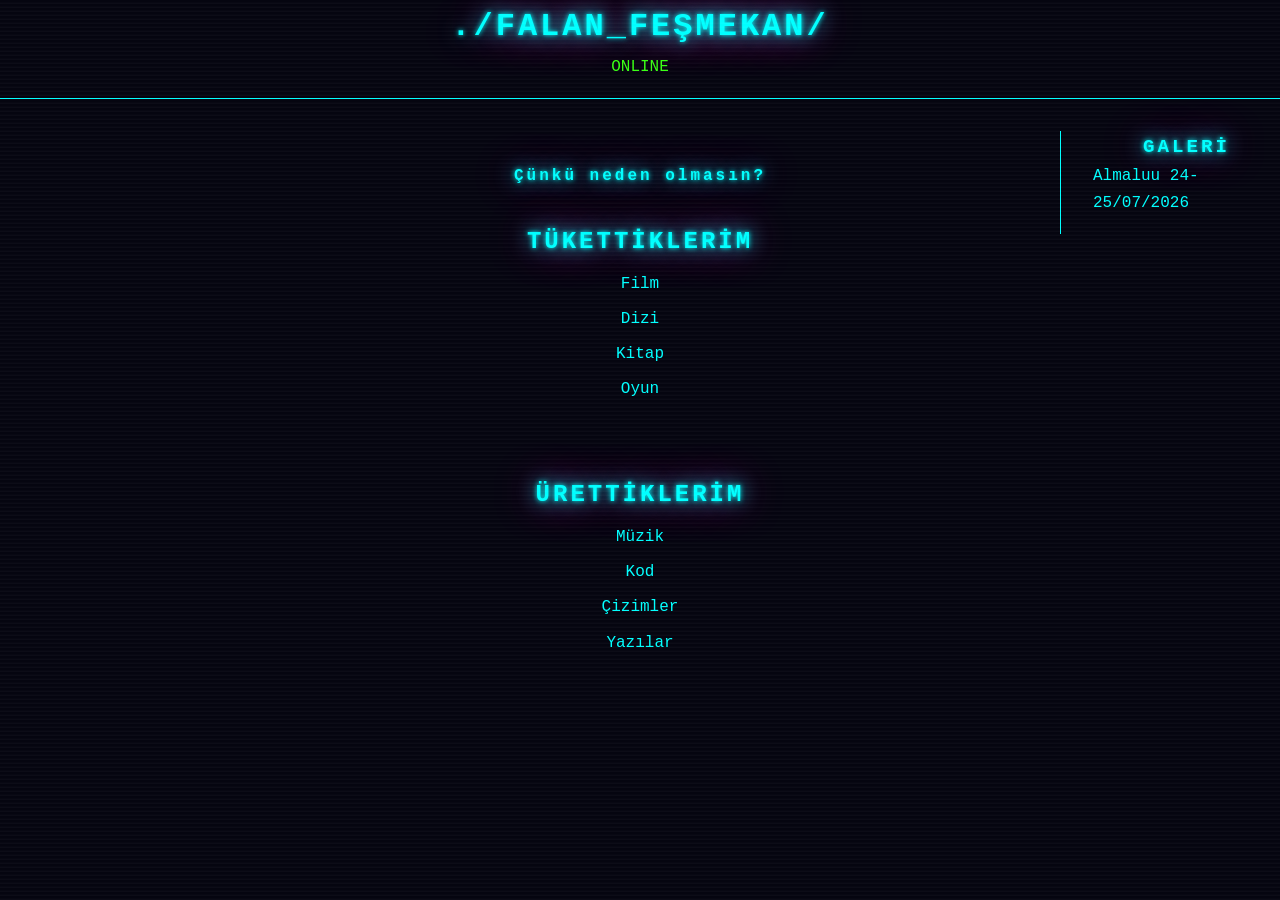
<file: index.html>
<!DOCTYPE html>
<html lang="tr">

<head>

<meta name="viewport" content="width=device-width, initial-scale=1.0">
<meta charset="utf-8">

<link rel="stylesheet" href="styles.css">

<title>FALAN</title>

</head>


<body>


<header>

<h1>./FALAN_FEŞMEKAN/</h1>

<p class="status">ONLINE</p>

</header>



<main class="home-layout">


<div class="center-content">


<h4 id="bio">
Çünkü neden olmasın?
</h4>



<div class="home-section">

<h2>TÜKETTİKLERİM</h2>

<ul>
<li><a href="movies.html">Film</a></li>
<li><a href="series.html">Dizi</a></li>
<li><a href="books.html">Kitap</a></li>
<li><a href="games.html">Oyun</a></li>
</ul>

</div>




<div class="home-section">

<h2>ÜRETTİKLERİM</h2>

<ul>
<li><a href="music.html">Müzik</a></li>
<li><a href="projects.html">Kod</a></li>
<li><a href="drawings.html">Çizimler</a></li>
<li><a href="writing.html">Yazılar</a></li>
</ul>

</div>


</div>





<aside class="side-gallery">

<h2>GALERİ</h2>

<ul>

<li>
<a href="trips/almaluu07-2026.html">
Almaluu 24-25/07/2026
</a>
</li>

</ul>

</aside>



</main>


<footer></footer>


</body>
</html>
</file>
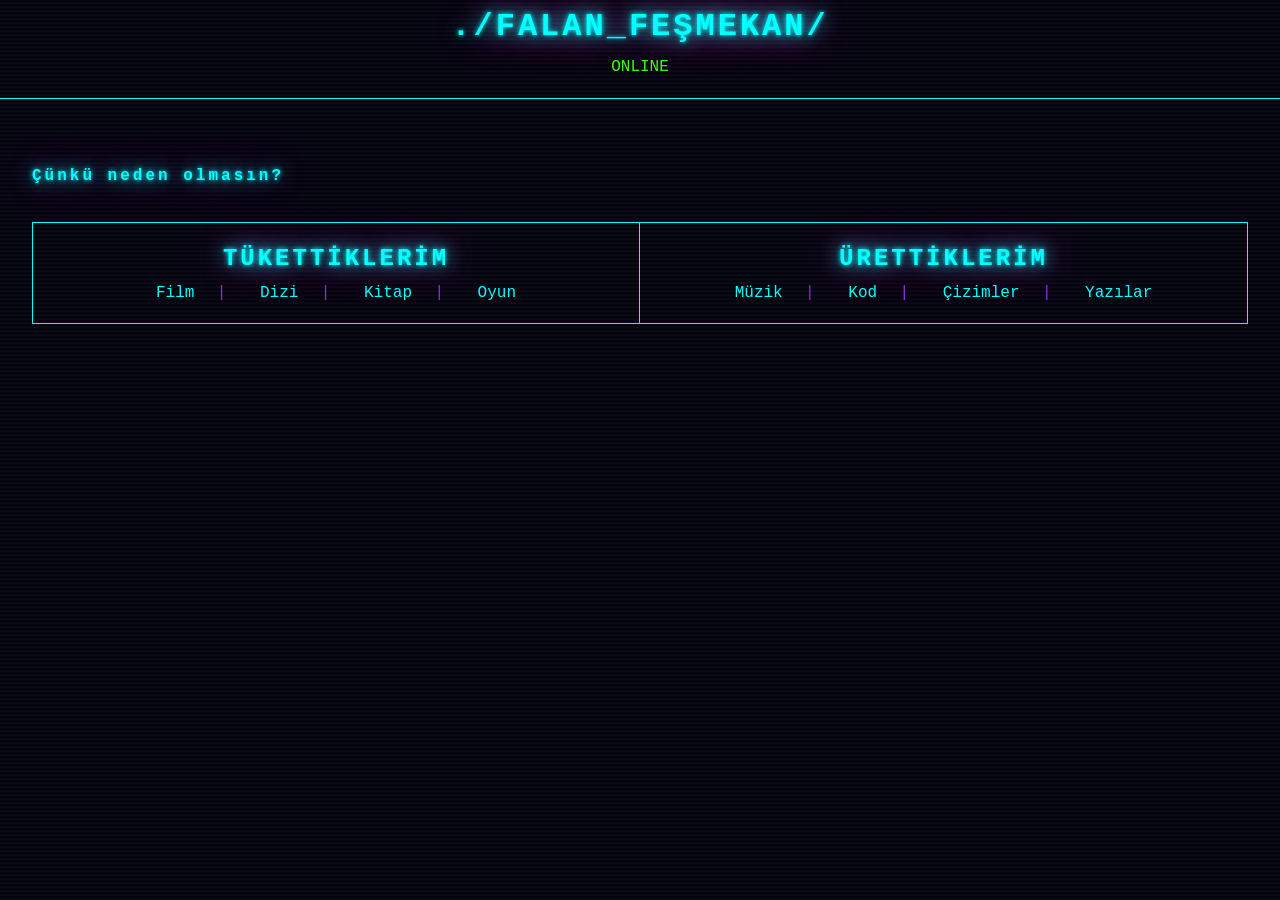
<file: main.html>
<!DOCTYPE html>
<html lang="tr">
  <head>
    <meta name="viewport" content="width=device-width, initial-scale=1.0">
    <meta charset="utf-8">
    <link rel="stylesheet" href="styles.css">
    <title>FALAN</title>
  </head>
  <body>
    <header>
      <h1>./FALAN_FEŞMEKAN/</h1>
      <p class="status">ONLINE</p>
    </header>
    <main>
      <h4 id="bio">Çünkü neden olmasın?</h4>
<nav class="archive-nav">

    <div class="nav-column">
        <h2>TÜKETTİKLERİM</h2>

        <ul>
            <li><a href="movies.html">Film</a></li>
            <li><a href="series.html">Dizi</a></li>
            <li><a href="books.html">Kitap</a></li>
            <li><a href="games.html">Oyun</a></li>
        </ul>
    </div>
    <div class="nav-column">
        <h2>ÜRETTİKLERİM</h2>
        <ul>
            <li><a href="music.html">Müzik</a></li>
            <li><a href="projects.html">Kod</a></li>
            <li><a href="drawings.html">Çizimler</a></li>
            <li><a href="writing.html">Yazılar</a></li>
        </ul>
    </div>

</nav>
    </main>
    <footer></footer>
  </body>
</html>
</file>
<file: styles.css>
/* ==========================
   THEME
========================== */

:root {
    --bg: #050510;
    --surface: #101020;

    --text: #d8d8ff;

    --cyan: #00ffff;
    --pink: #ff00aa;
    --purple: #8a2be2;
    --green: #39ff14;

    --border: var(--cyan);
}


/* ==========================
   RESET
========================== */

* {
    margin: 0;
    padding: 0;
    box-sizing: border-box;
}



/* ==========================
   BODY
========================== */

body {

    background: var(--bg);

    color: var(--text);

    font-family: "Courier New", monospace;

    line-height: 1.7;

    min-height: 100vh;

}


/* CRT EFFECT */

body::before {

    content: "";

    position: fixed;

    inset: 0;


    background:
        repeating-linear-gradient(
            0deg,
            rgba(255,255,255,.03),
            rgba(255,255,255,.03) 1px,
            transparent 2px,
            transparent 4px
        );


    pointer-events: none;

    z-index: 999;

}





/* ==========================
   HEADER
========================== */


header {

    border-bottom: 1px solid var(--cyan);

    margin-bottom: 2rem;

    padding-bottom: 1rem;

}





/* ==========================
   LAYOUT
========================== */


main {

    max-width:1400px;

    margin:auto;

    padding:2rem;

}


section {

    margin-bottom: 60px;

}



/* ==========================
   HOME PAGE
========================== */


.home-layout {

    position: relative;

    min-height: 600px;

}


/* ORTA İÇERİK */

.center-content {

    width: 100%;

    display:flex;

    flex-direction:column;

    align-items:center;

}




.home-section {

    text-align:center;

    margin:2rem 0;

}



.home-section ul {

    list-style:none;

    padding:0;

}



.home-section li {

    margin:.5rem;

}





/* SAĞ GALERİ */

.side-gallery {

    position:absolute;

    right:0;

    top:0;

    width:220px;

    border-left:1px solid var(--cyan);

    padding-left:2rem;

}



.side-gallery h2 {

    font-size:1.2rem;

}



.side-gallery ul {

    list-style:none;

    padding:0;

}



.side-gallery li {

    margin-bottom:1rem;

}





@media(max-width:900px) {


    .home-layout {

        display:flex;

        flex-direction:column;

    }


    .side-gallery {

        position:static;

        width:100%;

        border-left:none;

        border-top:1px solid var(--cyan);

        margin-top:3rem;

        padding:2rem 0 0;

        text-align:center;

    }

}



/* ==========================
   TYPOGRAPHY
========================== */


h1,
h2,
h3,
h4 {

    text-align: center;

    text-transform: uppercase;

    letter-spacing: 3px;

    color: var(--cyan);



    text-shadow:

        0 0 5px var(--cyan),
        0 0 20px var(--cyan),
        0 0 40px var(--pink);


    animation: flicker 4s infinite steps(1);

}

.title-effect {

    display: inline-block;

    text-transform: uppercase;

    letter-spacing: 3px;

    color: var(--cyan);

    text-shadow:
        0 0 5px var(--cyan),
        0 0 20px var(--cyan),
        0 0 40px var(--pink);

    animation: flicker 4s infinite steps(1);

}



#bio {

    text-align: left;

    text-transform: none;

}



@keyframes flicker {

    0%,100% {

        text-shadow:
        0 0 5px var(--cyan),
        0 0 20px var(--cyan),
        0 0 40px var(--pink);

    }


    50% {

        text-shadow:
        0 0 8px var(--cyan),
        0 0 30px var(--cyan),
        0 0 60px var(--pink);

    }

}




.status {

    width: fit-content;

    margin: auto;

    color: var(--green);

}




/* ==========================
   LINKS
========================== */


a {

    color: var(--cyan);

    text-decoration: none;

    transition: .2s;

}


a:hover {

    color: var(--pink);


    text-shadow:

    0 0 5px var(--pink),
    0 0 12px var(--pink);

}




/* ==========================
   NAVIGATION
========================== */


nav {

    text-align: left;

}



nav ul {

    list-style: none;

}



nav li {

    display: inline-block;

    margin: 0 .8rem;

}



.nav-column li:not(:last-child)::after {

    content: " | ";

    color: var(--purple);

    margin-left: .8rem;

}




.archive-nav {


    display: grid;

    grid-template-columns: 1fr;

    text-align: center;


    margin: 2rem auto;


    border: 1px solid var(--cyan);

}



.nav-column {

    padding: 1rem;

}


.nav-column:first-child {

    border-bottom: 1px solid var(--cyan);

}




.nav-column ul {

    display: flex;

    justify-content: center;

    flex-wrap: wrap;

    gap: .5rem;

}




@media (min-width:768px) {


    .archive-nav {

        grid-template-columns: 1fr 1fr;

    }


    .nav-column:first-child {

        border-bottom: none;

        border-right: 1px solid var(--cyan);

    }

}




/* ==========================
   POSTS
========================== */


.post {

    background:

    rgba(0,255,255,.05);


    border: 1px solid var(--border);


    padding: 1.5rem;


    margin-bottom: 2rem;


    box-shadow:

    0 0 10px rgba(0,255,255,.35);

}





/* ==========================
   IMAGES
========================== */


img {

    max-width:100%;

    display:block;

    border:1px solid var(--cyan);

    box-shadow:

    0 0 15px rgba(0,255,255,.3);

}




/* ==========================
   GALLERY
========================== */


.gallery {

    columns: 4 220px;

    column-gap: 15px;

}



.gallery img {

    box-shadow:
    0 0 8px rgba(0,255,255,.25);

    width: 100%;

    height: auto;

    display: block;

    margin-bottom: 15px;

    break-inside: avoid;

    cursor: pointer;

}



@media(max-width:900px) {

    .gallery {

        columns: 3 180px;

    }

}



@media(max-width:600px) {

    .gallery {

        columns: 2 140px;

    }

}




/* ==========================
   TRIP NAV
========================== */


.trip-nav {

    display:flex;

    gap:20px;

    flex-wrap:wrap;

    margin:30px 0;

}



section h3 {

    border-bottom:1px solid currentColor;

    padding-bottom:10px;

    margin-bottom:20px;

}





/* ==========================
   LIGHTBOX
========================== */


#lightbox {

    position:fixed;

    inset:0;


    display:flex;

    justify-content:center;

    align-items:center;


    background:rgba(0,0,0,.9);


    opacity:0;

    visibility:hidden;


    transition:.2s;


    cursor:zoom-out;


    z-index:1000;

}



#lightbox.active {

    opacity:1;

    visibility:visible;

}



#lightbox img {

    max-width:90vw;

    max-height:90vh;

    object-fit:contain;

}





/* ==========================
   TOP BUTTON
========================== */


#top-button {

    position:fixed;


    bottom:25px;

    right:25px;



    width:60px;

    height:40px;



    border:1px solid var(--cyan);

    background:transparent;


    color:var(--cyan);


    font-family:"Courier New", monospace;


    cursor:pointer;


    opacity:0;

    visibility:hidden;


    transition:.3s;


}



#top-button.show {

    opacity:1;

    visibility:visible;

}



#top-button:hover {

    color:var(--pink);

    transform:translateY(-3px);

}





/* ==========================
   TERMINAL
========================== */


.log-date {

    color:var(--green);

    margin-bottom:.8rem;

}



.log-date::before {

    content:"> ";

}





/* ==========================
   SCROLLBAR
========================== */


html {

    scrollbar-color:var(--cyan) var(--bg);

}



::-webkit-scrollbar {

    width:10px;

}



::-webkit-scrollbar-track {

    background:var(--bg);

}



::-webkit-scrollbar-thumb {

    background:var(--cyan);

}





/* ==========================
   FOOTER
========================== */


footer {

    text-align:center;

    padding:2rem;

    color:var(--purple);

    opacity:.8;

}
.lens-list {

    margin-left: 1.5rem;

    border-left: 1px solid var(--cyan);

    padding-left: 1rem;

}


.lens-list div {

    margin-bottom: .5rem;

}


.lens-list div::before {
    content: "> ";
    color: var(--green);
}
</file>
